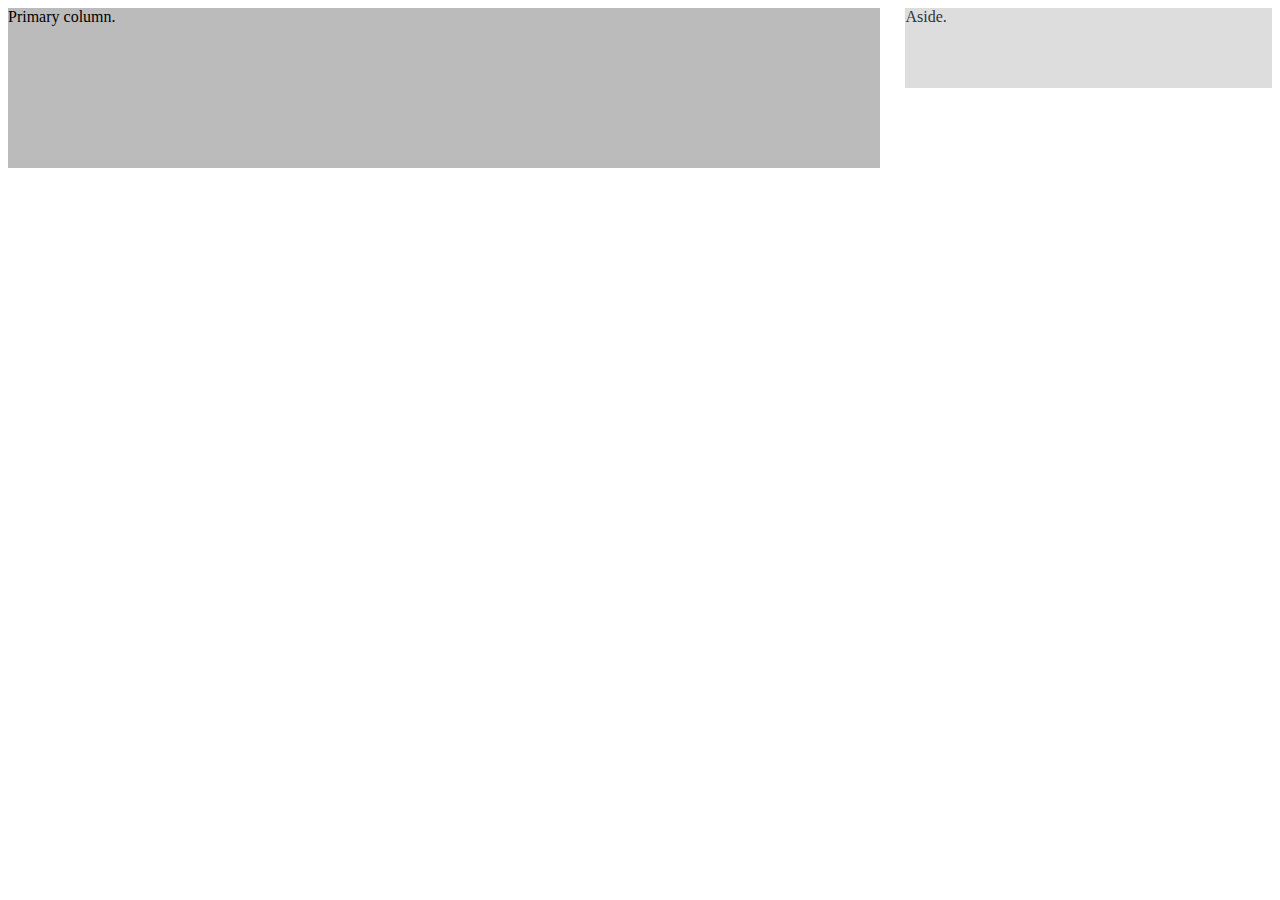
<file: breakpointBasedPartials/index.html>
<!doctype html>

<html>

<head>
  <title>Play Area</title>

  <meta name="viewport"
        content="width=device-width, initial-scale=1">
               
  <link href="c/base.css" rel="stylesheet">

  <!--[if (lt IE 9) & (!IEMobile)]>
    <link href="c/no-mq.css" rel="stylesheet">
  <![endif]-->
</head>

<body>
  <div class="primary">Primary column.</div>
  <aside>Aside.</aside>
</body>
</html>
</file>
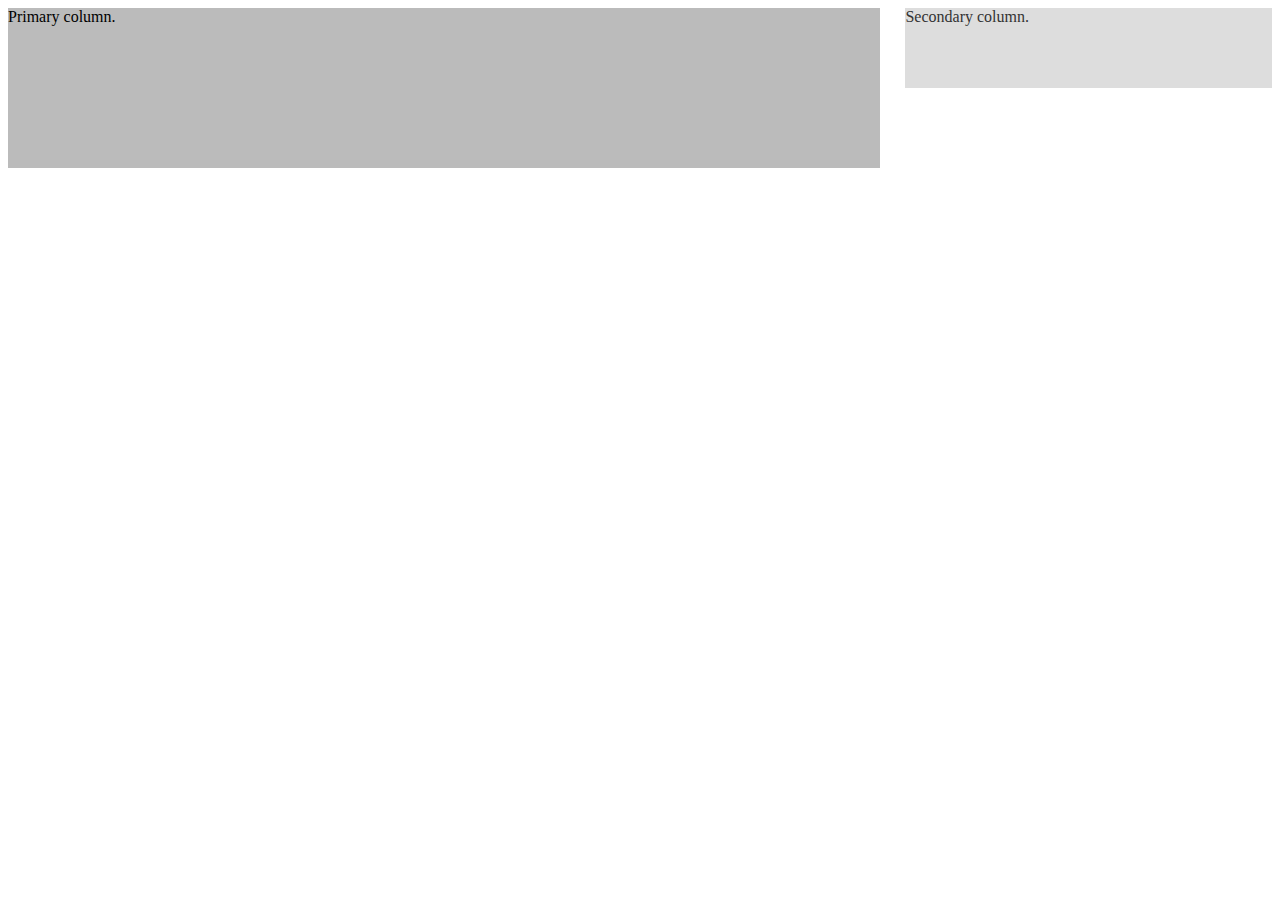
<file: moduleBasedPartials/index.html>
<!doctype html>

<html>

<head>
  <title>Play Area</title>

  <meta name="viewport"
        content="width=device-width, initial-scale=1">
               
  <!--[if (lt IE 9) & (!IEMobile)]>
    <link href="c/no-mq.css" rel="stylesheet">
  <![endif]-->

  <!--[if (gte IE 9) | (IEMobile)]><!-->
    <link href="c/mq.css" rel="stylesheet">
  <!--<![endif]-->
</head>

<body>
  <div class="primary">Primary column.</div>
  <div class="secondary">Secondary column.</aside>
</body>
</html>
</file>
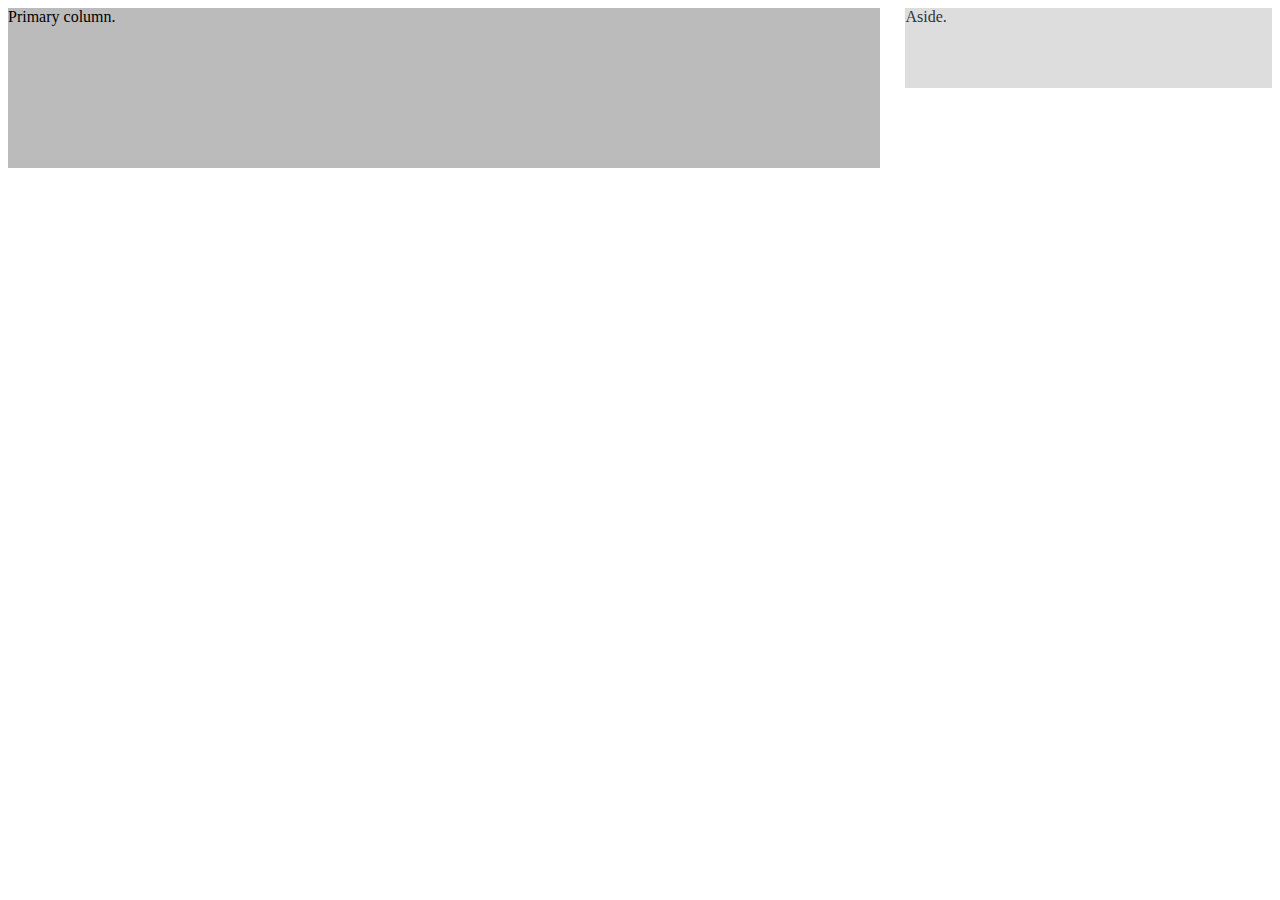
<file: multipleCSSFiles/index.html>
<!doctype html>

<html>

<head>
  <title>Play Area</title>

  <meta name="viewport"
        content="width=device-width, initial-scale=1">

  <link href="c/global.css" rel="stylesheet">

  <link href="c/layout.css"
        media="(min-width: 40em)" 
        rel="stylesheet">
  
  <!--[if (lt IE 9) & (!IEMobile)]>
    <link href="c/layout.css" rel="stylesheet">
  <![endif]-->
</head>

<body>
  <div class="primary">Primary column.</div>
  <aside>Aside.</aside>
</body>
</html>
</file>
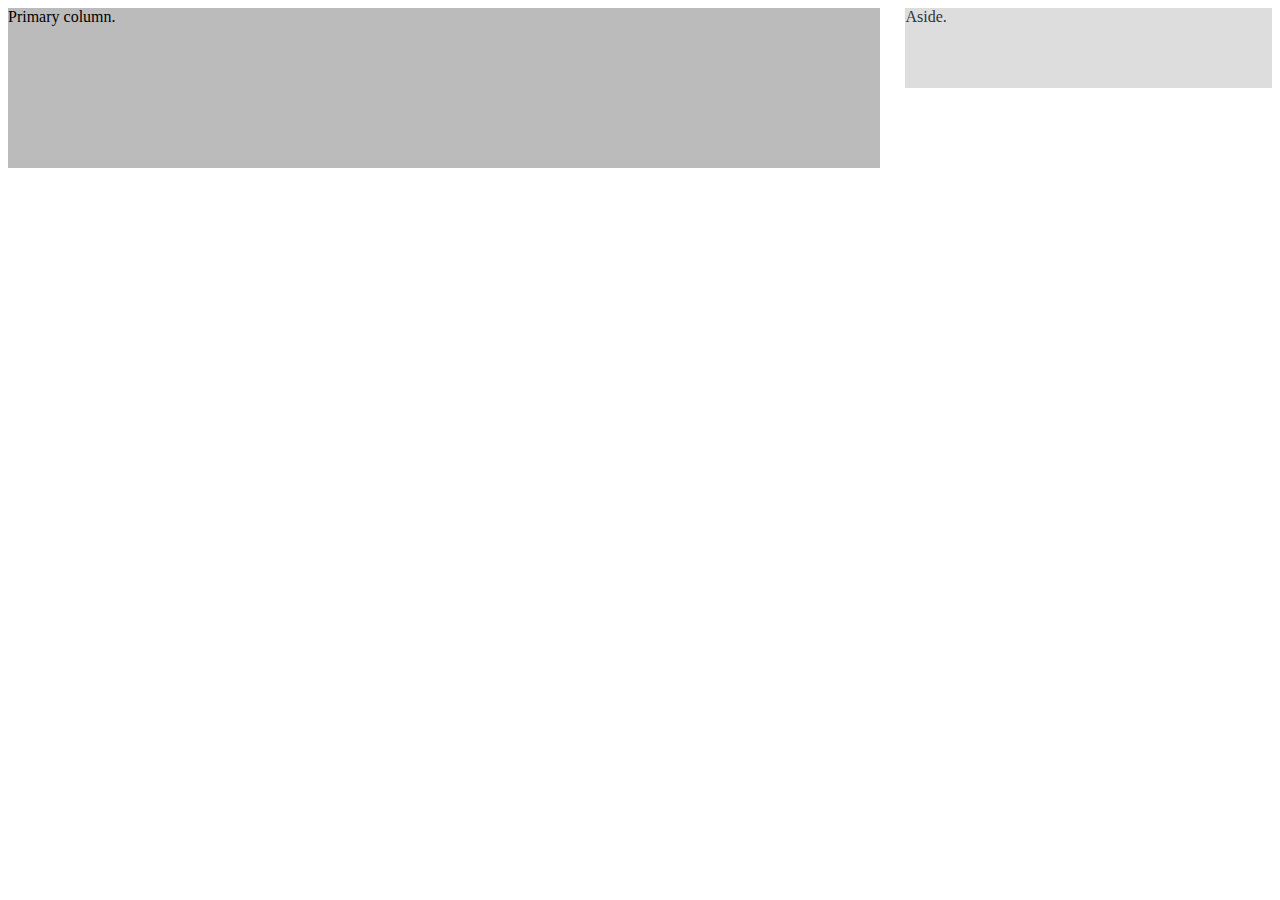
<file: singleCSSFile/index.html>
<!doctype html>

<html>

<head>
  <title>Play Area</title>

  <meta name="viewport"
        content="width=device-width, initial-scale=1">

  <link href="c/styles.css" rel="stylesheet">
</head>

<body>
  <div class="primary">Primary column.</div>
  <aside>Aside.</aside>
</body>
</html>
</file>
<file: breakpointBasedPartials/c/base.css>
@-webkit-viewport {
  width: device-width; }

@-moz-viewport {
  width: device-width; }

@-ms-viewport {
  width: device-width; }

@-o-viewport {
  width: device-width; }

@viewport {
  width: device-width; }

/* line 1, ../scss/_smallest.scss */
aside {
  color: #333;
  background-color: #ddd;
  width: 100%;
  min-height: 5em; }

/* line 8, ../scss/_smallest.scss */
.primary {
  background-color: #bbb;
  width: 100%;
  min-height: 10em;
  /* just to help us see it */ }

@media (min-width: 40em) {
  /* line 1, ../scss/_40em.scss */
  aside {
    width: 49%;
    float: right; }

  /* line 6, ../scss/_40em.scss */
  .primary {
    width: 49%;
    float: left; } }
@media (min-width: 60em) {
  /* line 1, ../scss/_60em.scss */
  aside {
    width: 29%; }

  /* line 5, ../scss/_60em.scss */
  .primary {
    width: 69%; } }
</file>
<file: breakpointBasedPartials/c/no-mq.css>
/* line 1, ../scss/_40em.scss */
aside {
  width: 49%;
  float: right; }

/* line 6, ../scss/_40em.scss */
.primary {
  width: 49%;
  float: left; }

/* line 1, ../scss/_60em.scss */
aside {
  width: 29%; }

/* line 5, ../scss/_60em.scss */
.primary {
  width: 69%; }

/* line 4, ../scss/no-mq.scss */
body {
  min-width: 60em; }
</file>
<file: moduleBasedPartials/c/no-mq.css>
@-webkit-viewport {
  width: device-width; }

@-moz-viewport {
  width: device-width; }

@-ms-viewport {
  width: device-width; }

@-o-viewport {
  width: device-width; }

@viewport {
  width: device-width; }

/* line 1, ../scss/_primary.scss */
.primary {
  background-color: #bbb;
  width: 100%;
  min-height: 10em;
  /* just to help us see it */
  width: 49%;
  float: left;
  width: 69%; }

/* line 1, ../scss/_secondary.scss */
.secondary {
  color: #333;
  background-color: #ddd;
  width: 100%;
  min-height: 5em;
  width: 49%;
  float: right;
  width: 29%; }

/* line 11, ../scss/no-mq.scss */
body {
  min-width: 60em; }
</file>
<file: moduleBasedPartials/c/mq.css>
@-webkit-viewport {
  width: device-width; }

@-moz-viewport {
  width: device-width; }

@-ms-viewport {
  width: device-width; }

@-o-viewport {
  width: device-width; }

@viewport {
  width: device-width; }

/* line 1, ../scss/_primary.scss */
.primary {
  background-color: #bbb;
  width: 100%;
  min-height: 10em;
  /* just to help us see it */ }
  @media (min-width: 40em) {
    /* line 1, ../scss/_primary.scss */
    .primary {
      width: 49%;
      float: left; } }
  @media (min-width: 60em) {
    /* line 1, ../scss/_primary.scss */
    .primary {
      width: 69%; } }

/* line 1, ../scss/_secondary.scss */
.secondary {
  color: #333;
  background-color: #ddd;
  width: 100%;
  min-height: 5em; }
  @media (min-width: 40em) {
    /* line 1, ../scss/_secondary.scss */
    .secondary {
      width: 49%;
      float: right; } }
  @media (min-width: 60em) {
    /* line 1, ../scss/_secondary.scss */
    .secondary {
      width: 29%; } }
</file>
<file: multipleCSSFiles/c/global.css>
@-webkit-viewport { width:device-width; }
   @-moz-viewport { width:device-width; }
    @-ms-viewport { width:device-width; }
     @-o-viewport { width:device-width; }
        @viewport { width:device-width; }


/* styles for ALL viewport widths */
aside {
  color: #333;
  background-color: #ddd;
  width: 100%;
  min-height: 5em; /* just to help us see it */
}

.primary {
  background-color: #bbb;
  width: 100%;
  min-height: 10em; /* just to help us see it */
}
</file>
<file: multipleCSSFiles/c/layout.css>
body {
  min-width: 40em;
}

aside { 
  width: 49%;
  float: right;
}
.primary {
  width: 49%;
  float: left;
}



/* styles for viewport widths which are greater than or equal to 60em */
/*   - these styles will be ignored by IE 8 and older */
@media (min-width: 60em) {
  aside {
    width: 29%;
  }
  .primary {
    width: 69%;
  }
}
</file>
<file: singleCSSFile/c/styles.css>
@-webkit-viewport { width:device-width; }
   @-moz-viewport { width:device-width; }
    @-ms-viewport { width:device-width; }
     @-o-viewport { width:device-width; }
        @viewport { width:device-width; }


/* styles for ALL viewport widths */
aside {
  color: #333;
  background-color: #ddd;
  width: 100%;
  min-height: 5em; /* just to help us see it */
}

.primary {
  background-color: #bbb;
  width: 100%;
  min-height: 10em; /* just to help us see it */
}


/* styles for viewport widths which are greater than or equal to 40em */
/*   - these styles will be ignored by IE 8 and older */
@media (min-width: 40em) {
  aside { 
    width: 49%;
    float: right;
  }
  .primary {
    width: 49%;
    float: left;
  }
}


/* styles for viewport widths which are greater than or equal to 60em */
/*   - these styles will be ignored by IE 8 and older */
@media (min-width: 60em) {
  aside {
    width: 29%;
  }
  .primary {
    width: 69%;
  }
}
</file>
